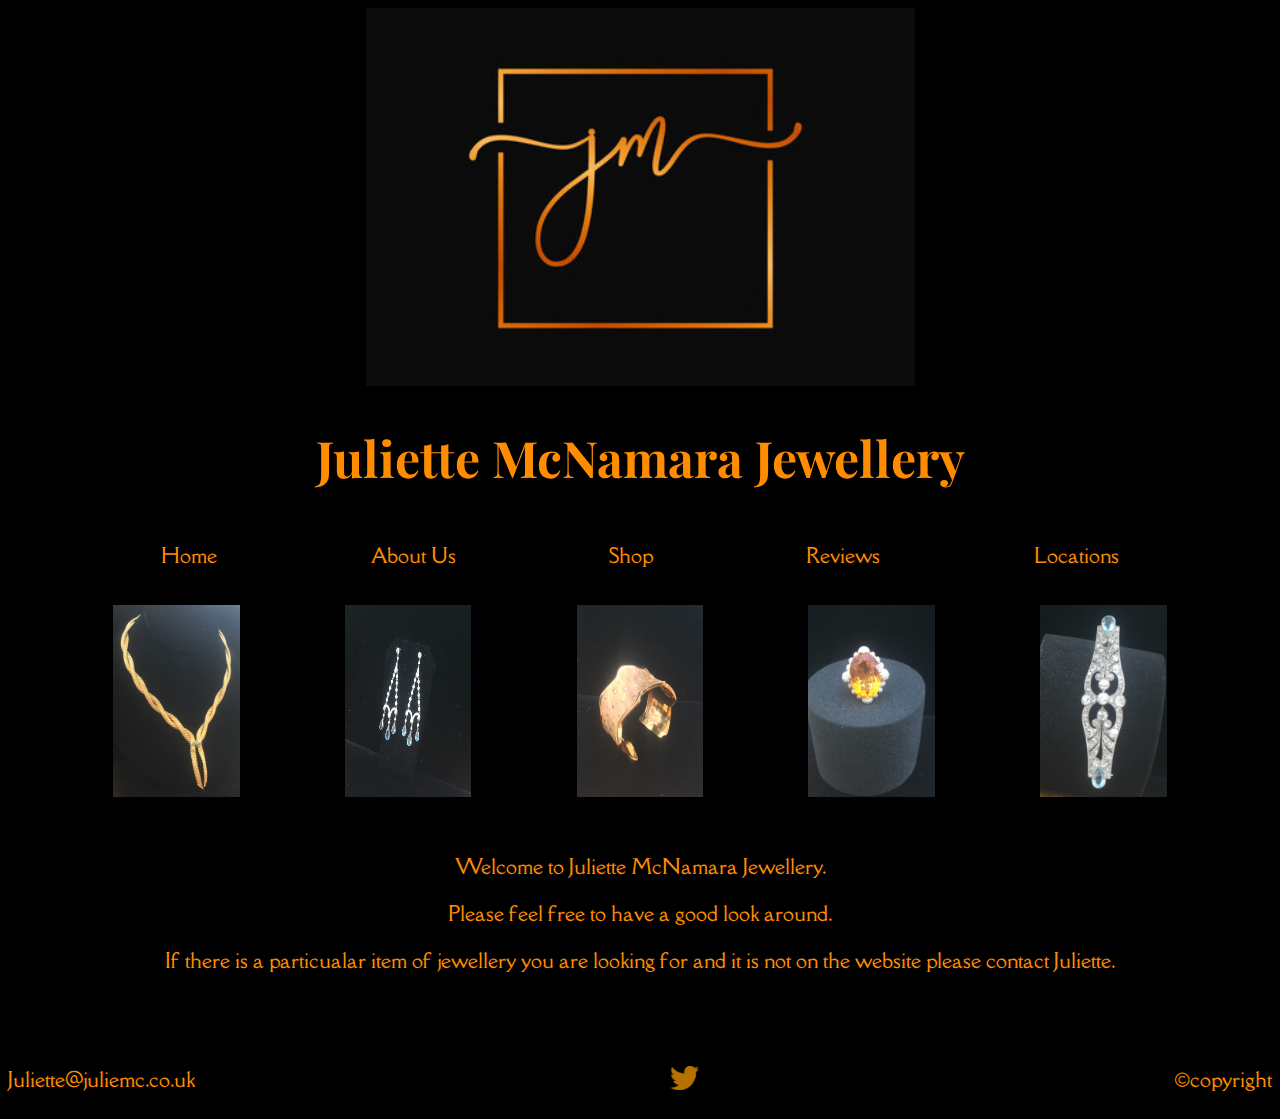
<file: index.html>
<!DOCTYPE html>
<html lang="en">
<head>
    <meta charset="UTF-8">
    <link rel="stylesheet" type="text/css" href="main.css">
    <title>Juliette McNamara Jewellery</title>
</head>
<body>
 <div class="top"> 
 <img src="jmlogo.png" alt="mainlogo">
 <br>   
 <h1 class="Large">Juliette McNamara Jewellery</h1>
</div>
 <br>
<div class="container box">

<div > <a href="index.html">Home</a></div>
<div > <a href="aboutus.html">About Us</a></div>
<div > <a href="shop.html">Shop</a></div>
<div> <a href="review.html">Reviews</a></div>
<div> <a href="locations.html">Locations</a></div>
</div>

<br>
<div class=imgcont>


    <img class="imgsize3" src="neck1.JPG" alt="1960's necklace, 18 carrot gold">
    <img class="imgsize3" src="earrings.JPG" alt="Platinum diamonds and aquamarine drop earrings, 1920's.">
    <img class="imgsize3" src="braclet.JPG" alt="18ct golden cuff bracelet with small inset diamonds. C1920">
    <img class="imgsize3" src="ring.JPG" alt="18ct gold ring. 33 ct amber gemstone and diamonds  C1960.">
    <img class="imgsize3" src="brooch.JPG" alt="Artdeco platinum brooch with sapphires and diamonds">
    </div>

<br>
<br>

<div>
        
    <div><p class="box">Welcome to Juliette McNamara Jewellery. </p></div>
    <div><p class="box">Please feel free to have a good look around.</p></div>
    <div><p class="box">If there is a particualar item of jewellery you are looking for and it is not on the website please contact Juliette.</p></div>

</div>

<br>
<br>
<br>
<br>

<div class="container box">

    <div><a href="mailto:juliette@juliemc.co.uk.com">Juliette@juliemc.co.uk</a></div>
    <div><a href="https://twitter.com/JulietteMcNama1" target="_blank"><img class="imgsize2"  src="goldtwit.png" alt="twitter"></a></div>
    <div><a href="copyright.html">©copyright</a></div>
</div>

    
</body>
</html>
</file>
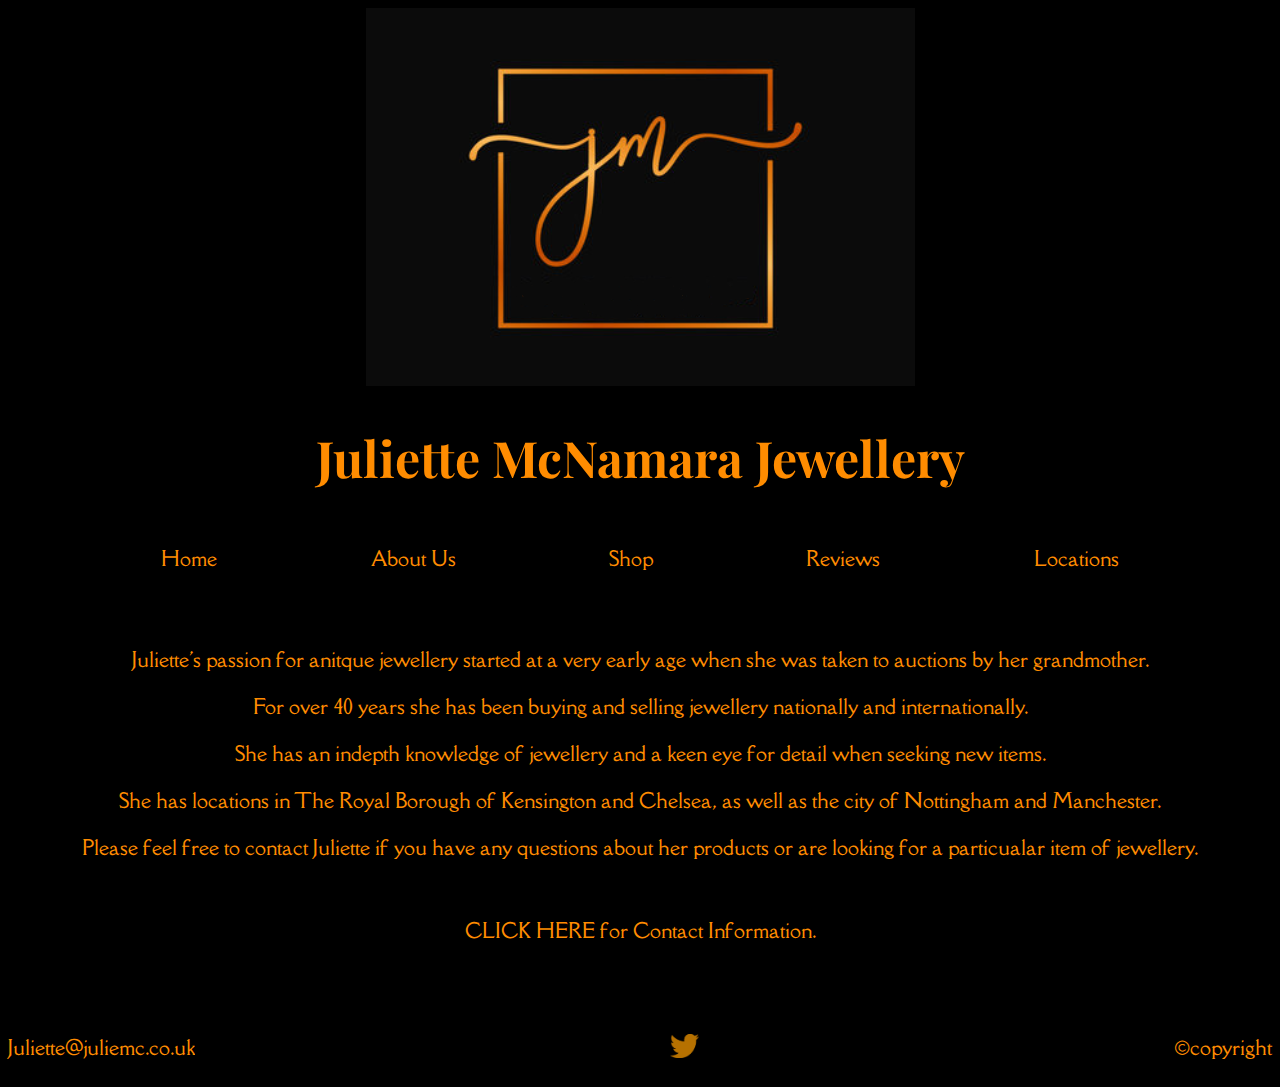
<file: aboutus.html>
<!DOCTYPE html>
<html lang="en">
<head>
    <meta charset="UTF-8">
    <link rel="stylesheet" type="text/css" href="main.css">
    <title>Juliette McNamara Jewellery</title>
</head>
<body>
    
    <div class="top">  
        <a href="index.html"><img src="jmlogo.png" alt="mainlogo"></a>
        <br>   
        <h1 class="Large">Juliette McNamara Jewellery</h1>
       <br>
       <div class="container box">

        <div > <a href="index.html">Home</a></div>
        <div > <a href="aboutus.html">About Us</a></div>
        <div > <a href="shop.html">Shop</a></div>
        <div> <a href="review.html">Reviews</a></div>
        <div> <a href="locations.html">Locations</a></div>
        
        </div>
       </div>
       <br>
       <br>
<div>


    <div><p class="box">Juliette's passion for anitque jewellery started at a very early age when she was taken to auctions by her grandmother. </p></div>

    <div><p class="box">For over 40 years she has been buying and selling jewellery nationally and internationally. </p></div>

    <div><p class="box">She has an indepth knowledge of jewellery and a keen eye for detail when seeking new items.  </p></div>

    <div><p class="box">She has locations in The Royal Borough of Kensington and Chelsea, as well as the city of Nottingham and Manchester.  </p></div>
    
    <div><p class="box">Please feel free to contact Juliette if you have any questions about her products or are looking for a particualar item of jewellery.</p></div>
<br>
<br>
    <div class="container box">

        <div > <a href="contactus.html">CLICK HERE for Contact Information.</a></div>
              
        </div>
       </div>



</div>
<br>
<br>
<br>
<br>
<div class="container box">

    <div><a href="mailto:juliette@juliemc.co.uk.com">Juliette@juliemc.co.uk</a></div>
    <div><a href="https://twitter.com/JulietteMcNama1" target="_blank"><img class="imgsize2"  src="goldtwit.png" alt="twitter"></a></div>
    <div> <a href="copyright.html">©copyright</a></div>



</body>
</html>
</file>
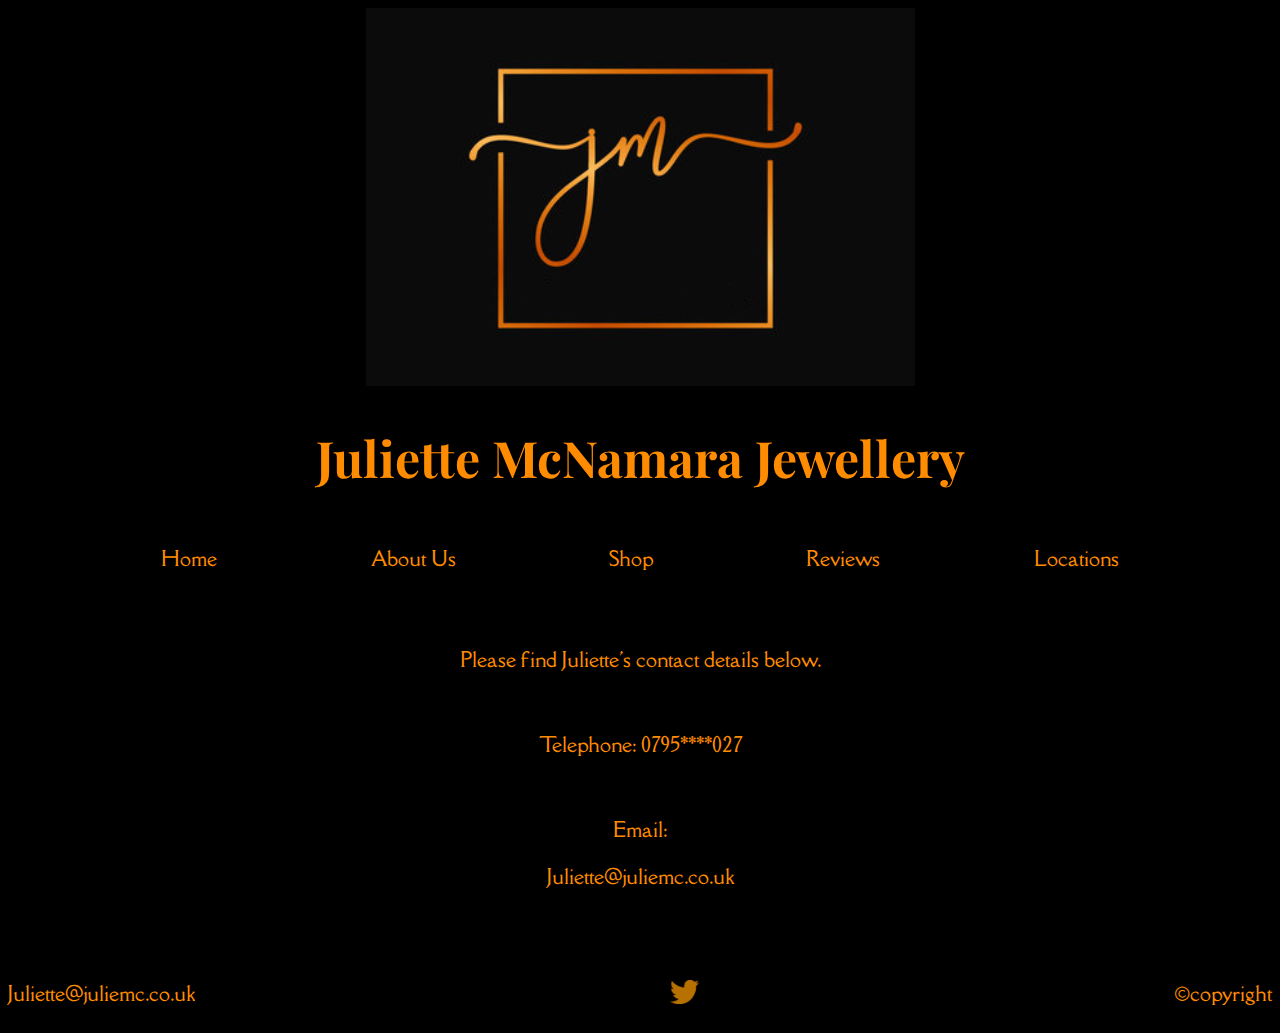
<file: contactus.html>
<!DOCTYPE html>
<html lang="en">
<head>
    <meta charset="UTF-8">
    <link rel="stylesheet" type="text/css" href="main.css">
    <title>Juliette McNamara Jewellery</title>

</head>

<body>
    
    <div class="top">  
        <a href="index.html"><img src="jmlogo.png" alt="mainlogo"></a>
        <br>   
        <h1 class="Large">Juliette McNamara Jewellery</h1>
       <br>
       <div class="container box">

        <div > <a href="index.html">Home</a></div>
        <div > <a href="aboutus.html">About Us</a></div>
        <div > <a href="shop.html">Shop</a></div>
        <div> <a href="review.html">Reviews</a></div>
        <div> <a href="locations.html">Locations</a></div>
        
        </div>
       </div>
<br>
<br>

       
    <div>
        <div><p class="box">Please find Juliette's contact details below.  </p></div>
        <br>
        <div><p class="box">Telephone: 0795****027  </p></div>
        <br>
        <div><p class="box">Email:  </p></div>
        <div class="container box">

            <div><a href="mailto:juliette@juliemc.co.uk.com">Juliette@juliemc.co.uk</a></div>
     
         </div>
      
         <br>
         <br>
         <br>
         <br>
         <div class="container box">
         
             <div><a href="mailto:juliette@juliemc.co.uk.com">Juliette@juliemc.co.uk</a></div>
             <div><a href="https://twitter.com/JulietteMcNama1" target="_blank"><img class="imgsize2"  src="goldtwit.png" alt="twitter"></a></div>
             <div> <a href="copyright.html">©copyright</a></div>



       </div>
</body>
</html>
</file>
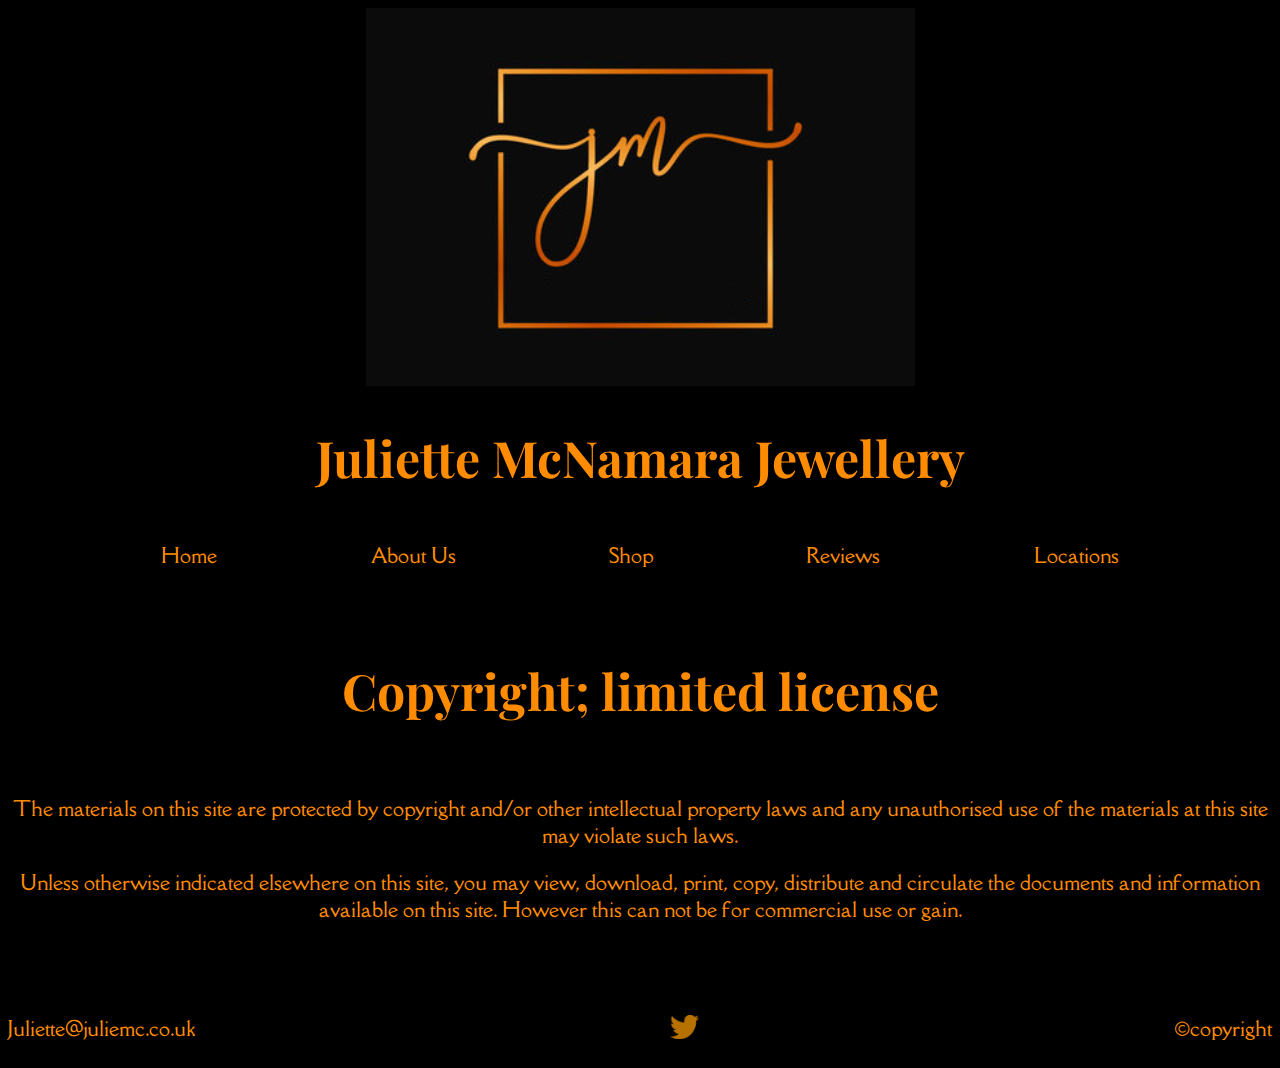
<file: copyright.html>
<!DOCTYPE html>
<html lang="en">
<head>
    <meta charset="UTF-8">
    <link rel="stylesheet" type="text/css" href="main.css">
    <title>Juliette McNamara Jewellery</title>
</head>
<body>
 <div class="top"> 
    <a href="index.html"><img src="jmlogo.png" alt="mainlogo"></a>
 <br>   
 <h1 class="Large">Juliette McNamara Jewellery</h1>
</div>
 <br>
<div class="container box">

<div > <a href="index.html">Home</a></div>
<div > <a href="aboutus.html">About Us</a></div>
<div > <a href="shop.html">Shop</a></div>
<div> <a href="review.html">Reviews</a></div>
<div> <a href="locations.html">Locations</a></div>
</div>
<br>
<br>
<h1 class="top Large">Copyright; limited license</h1>

<br>
       
    <p class="box"> The materials on this site are protected by copyright and/or other intellectual property laws and any unauthorised use of the materials at this site may violate such laws. </p>
    <p class="box"> Unless otherwise indicated elsewhere on this site, you may view, download, print, copy, distribute and circulate the documents and information available on this site. However this can not be for commercial use or gain.  </p> 
   </div>
   <br>
   <br>
   <br>
   <br>
   <div class="container box">
   
       <div><a href="mailto:juliette@juliemc.co.uk.com">Juliette@juliemc.co.uk</a></div>
       <div><a href="https://twitter.com/JulietteMcNama1" target="_blank"><img class="imgsize2"  src="goldtwit.png" alt="twitter"></a></div>
       <div> <a href="copyright.html">©copyright</a></div>
</file>
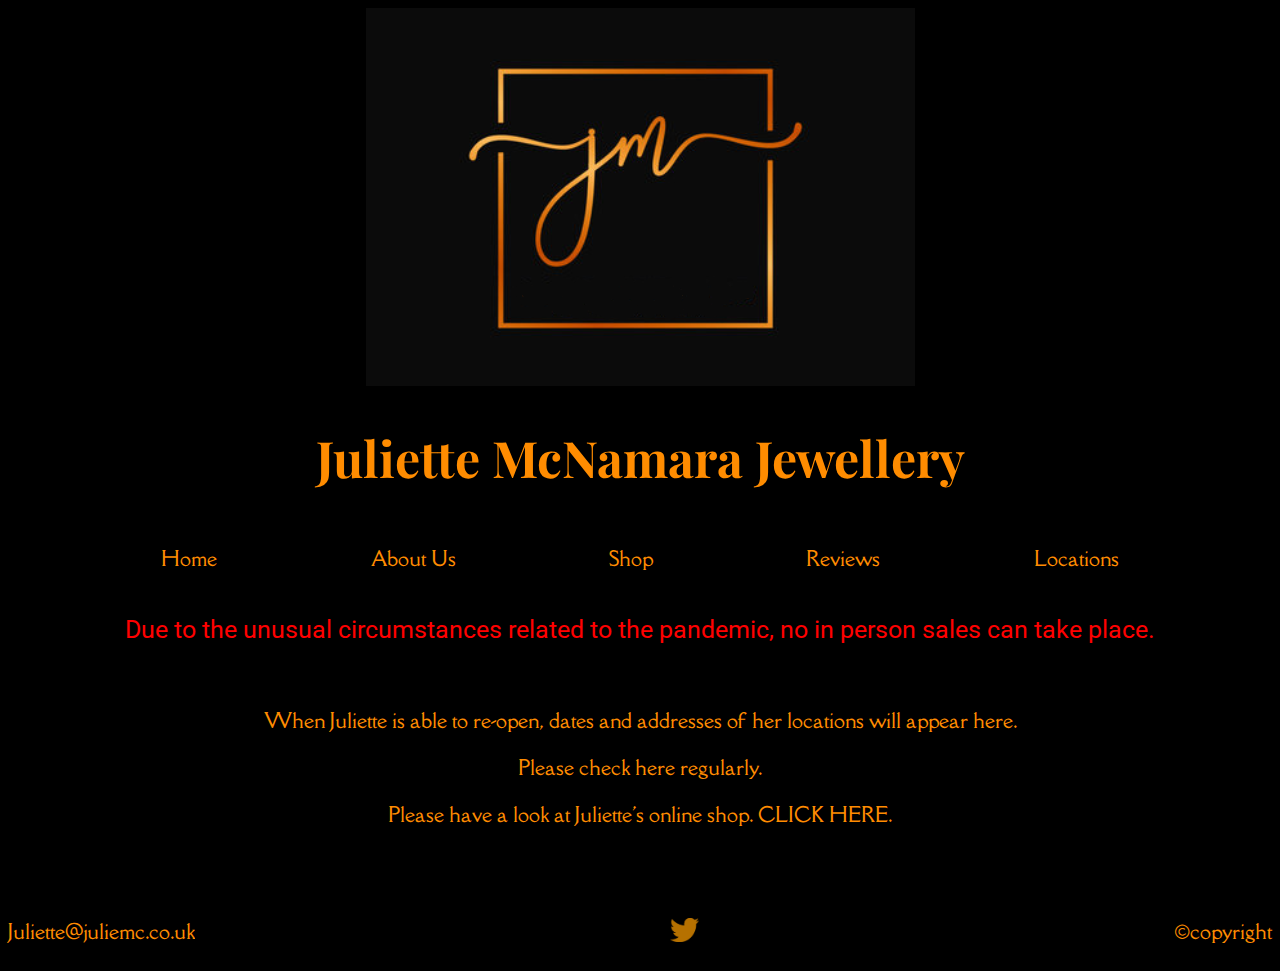
<file: directions.html>
<!DOCTYPE html>
<html lang="en">
<head>
    <meta charset="UTF-8">
    <link rel="stylesheet" type="text/css" href="main.css">
    <title>Juliette McNamara Jewellery</title>
</head>
<body>
    <div class="top">  
        <a href="index.html"><img src="jmlogo.png" alt="mainlogo"></a>
        <br>   
        <h1 class="Large">Juliette McNamara Jewellery</h1>
       <br>
       <div class="container box">

        <div > <a href="index.html">Home</a></div>
        <div > <a href="aboutus.html">About Us</a></div>
        <div > <a href="shop.html">Shop</a></div>
        <div> <a href="review.html">Reviews</a></div>
        <div> <a href="locations.html">Locations</a></div>
        
        </div>
       </div>
       <div><p class="box2"> Due to the unusual circumstances related to the pandemic, no in person sales can take place. </p></div>
       <br>
       <div><p class="box">When Juliette is able to re-open, dates and addresses of her locations will appear here. </p></div>
       <div><p class="box">Please check here regularly.</p></div>
       <div class="container box">
        <div><a href="products.html">Please have a look at Juliette's online shop. CLICK HERE.</a></div>
        </div>
        <br>
        <br>
        <br>
        <br>
        <div class="container box">
        
            <div><a href="mailto:juliette@juliemc.co.uk.com">Juliette@juliemc.co.uk</a></div>
            <div><a href="https://twitter.com/JulietteMcNama1" target="_blank"><img class="imgsize2"  src="goldtwit.png" alt="twitter"></a></div>
            <div> <a href="copyright.html">©copyright</a></div>
    
</body>
</html>
</file>
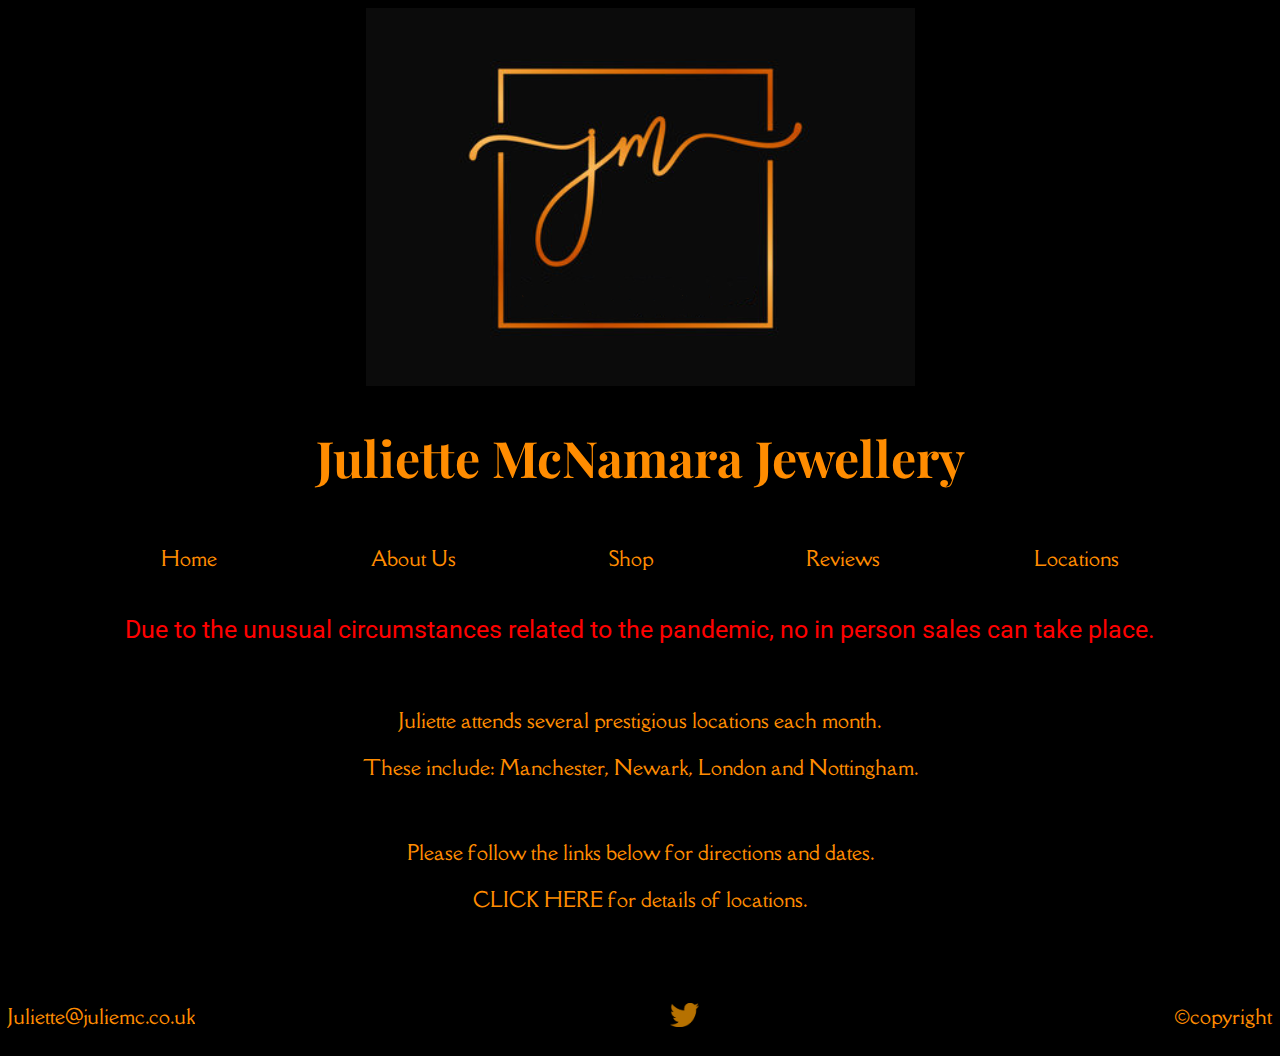
<file: locations.html>
<!DOCTYPE html>
<html lang="en">
<head>
    <meta charset="UTF-8">
    <link rel="stylesheet" type="text/css" href="main.css">
   <title>Juliette McNamara Jewellery</title>
</head>
<body>
    <div class="top">  
        <a href="index.html"><img src="jmlogo.png" alt="mainlogo"></a>
        <br>   
        <h1 class="Large">Juliette McNamara Jewellery</h1>
       <br>
       <div class="container box">

        <div > <a href="index.html">Home</a></div>
        <div > <a href="aboutus.html">About Us</a></div>
        <div > <a href="shop.html">Shop</a></div>
        <div> <a href="review.html">Reviews</a></div>
        <div> <a href="locations.html">Locations</a></div>
        
        </div>
       </div>
       <div><p class="box2"> Due to the unusual circumstances related to the pandemic, no in person sales can take place. </p></div>
<br>

       <div><p class="box">Juliette attends several prestigious locations each month.</p></div>
       <div><p class="box">These include: Manchester, Newark, London and Nottingham.  </p></div>
       <br>
       <div><p class="box"> Please follow the links below for directions and dates.  </p></div>


       <div class="container box">

        <div > <a href="directions.html">CLICK HERE for details of locations.</a></div>
              
        </div>
        <br>
        <br>
        <br>
        <br>
        <div class="container box">
        
            <div><a href="mailto:juliette@juliemc.co.uk.com">Juliette@juliemc.co.uk</a></div>
            <div><a href="https://twitter.com/JulietteMcNama1" target="_blank"><img class="imgsize2"  src="goldtwit.png" alt="twitter"></a></div>
            <div> <a href="copyright.html">©copyright</a></div>
</body>
</html>
</file>
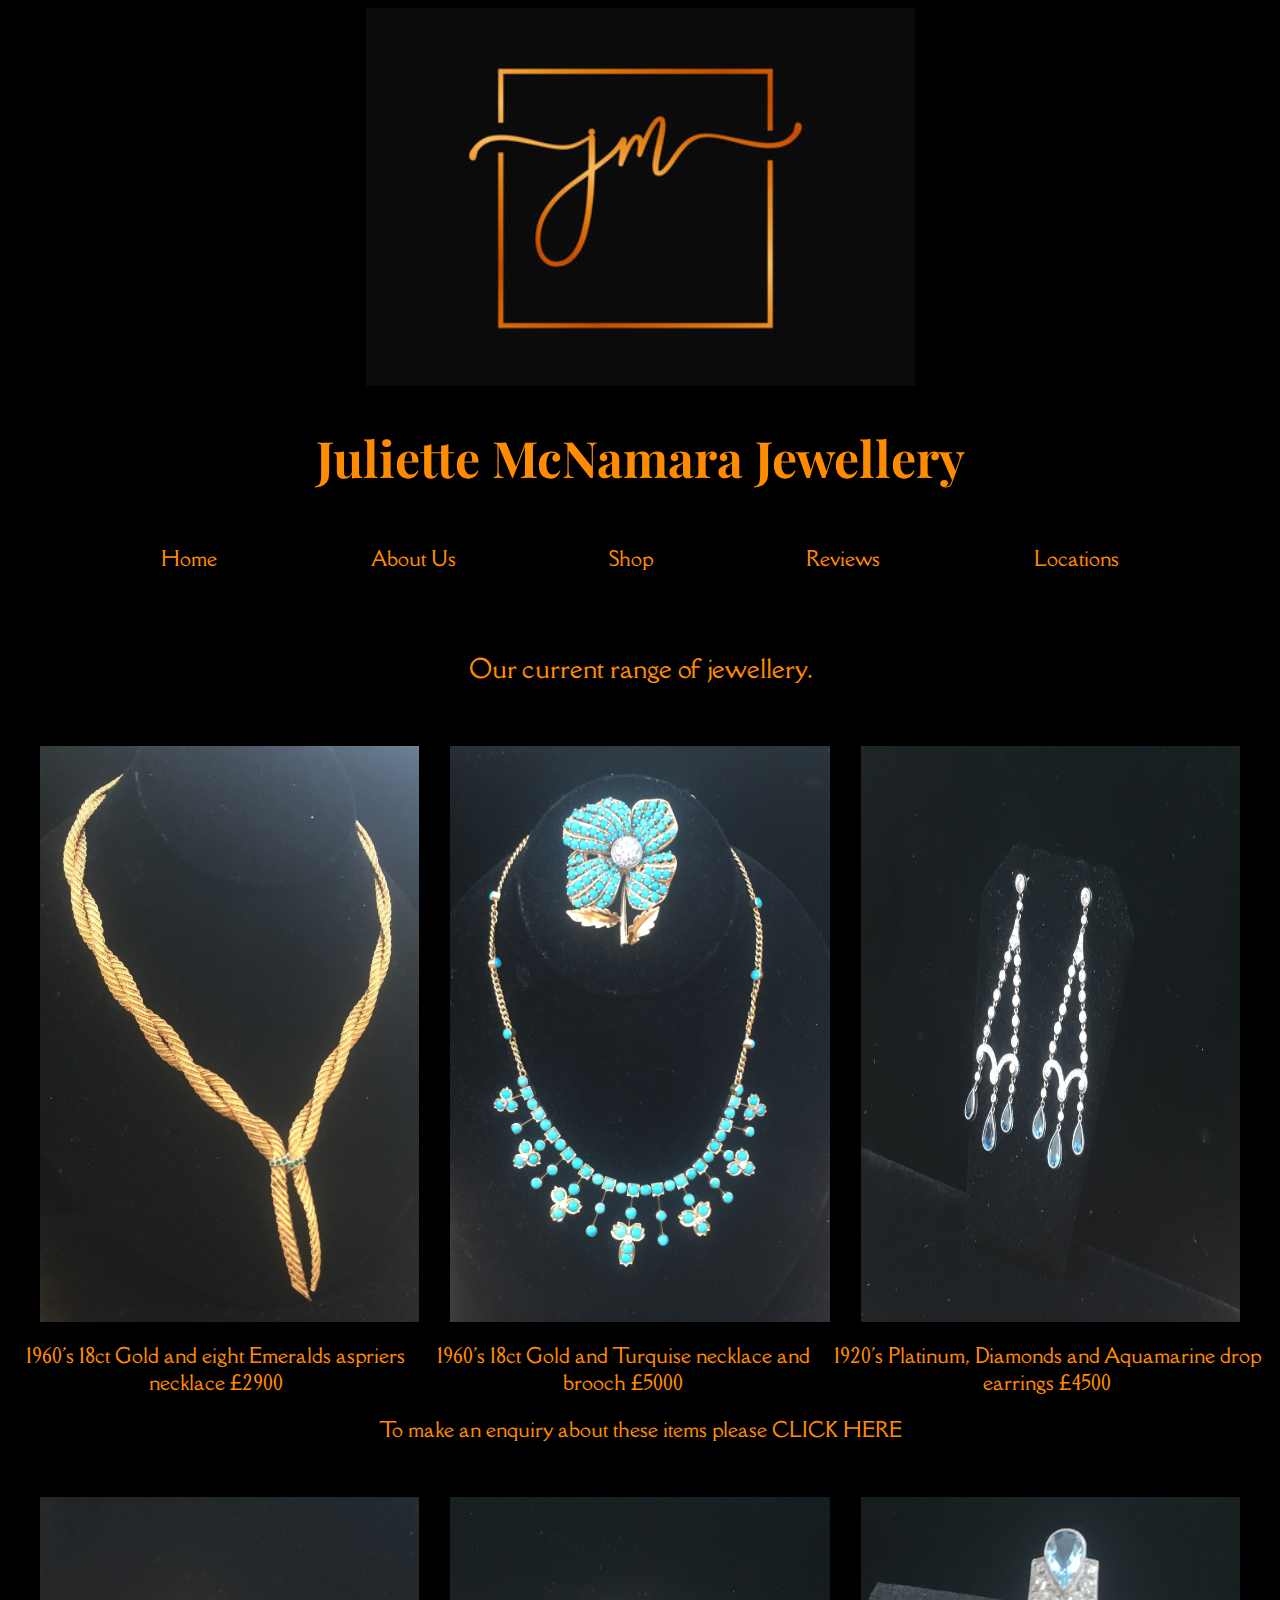
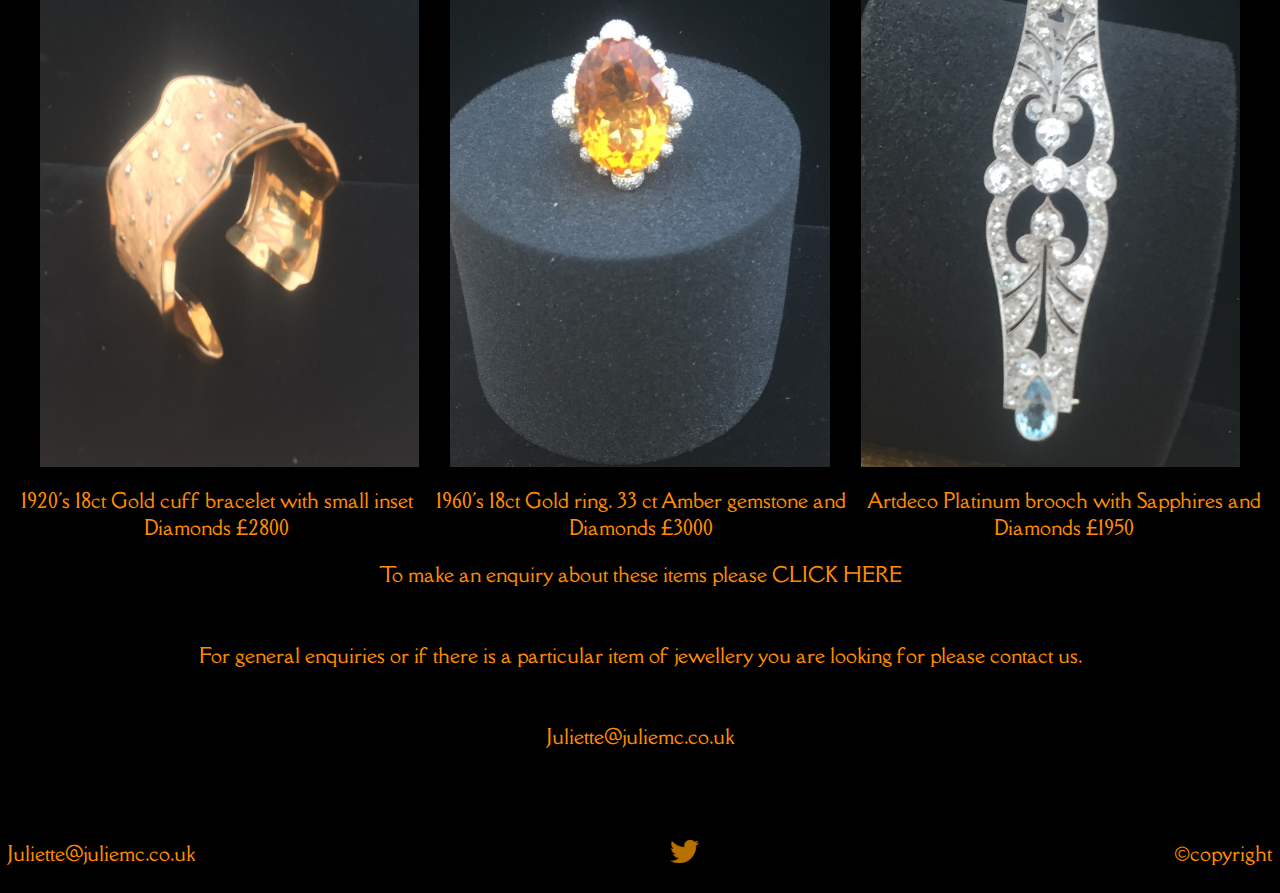
<file: products.html>
<!DOCTYPE html>
<html lang="en">
<head>
    <meta charset="UTF-8">
    <link rel="stylesheet" type="text/css" href="main.css">
    <title>Juliette McNamara Jewellery</title>
</head>
<body>
    <div class="top">  
        <a href="index.html"><img src="jmlogo.png" alt="mainlogo"></a>
       <h1 class="Large">Juliette McNamara Jewellery</h1>
       <br>
       <div class="container box">

         <div > <a href="index.html">Home</a></div>
         <div > <a href="aboutus.html">About Us</a></div>
         <div > <a href="shop.html">Shop</a></div>
         <div> <a href="review.html">Reviews</a></div>
         <div> <a href="locations.html">Locations</a></div>
         
         </div>
       </div>
       <br>
       <br>
       <P class="textcolor text font center">Our current range of jewellery.</P>
       <br>
       <br>

       <div class=imgcont>


       <img class="imgsize" src="neck1.JPG" alt="1960's necklace, 18 carrot gold">
       <img class="imgsize" src="neck2.JPG" alt="1960's necklace and brooch, 18 carrot gold ">
       <img class="imgsize" src="earrings.JPG" alt="Platinum diamonds and aquamarine drop earrings, 1920's.">
       
       </div>

       <div class="container">

       <p class="box"> 1960's 18ct Gold and eight Emeralds aspriers necklace £2900</p>
       <p class="box"> 1960's 18ct Gold and Turquise necklace and brooch £5000</p>
       <p class="box"> 1920's Platinum, Diamonds and Aquamarine drop earrings £4500 </p>

    </div>

       <div class="container box">

       <div><a href="contactus.html">To make an enquiry about these items please CLICK HERE</a></div>

    </div>

       <br>
       <br>
       <div class=imgcont>

       <img class="imgsize" src="braclet.JPG" alt="18ct golden cuff bracelet with small inset diamonds. C1920">
       <img class="imgsize" src="ring.JPG" alt="18ct gold ring. 33 ct amber gemstone and diamonds  C1960.">
       <img class="imgsize" src="brooch.JPG" alt="Artdeco platinum brooch with sapphires and diamonds">
      
      </div>

      <div class="container">
       
       <p class="box"> 1920's 18ct Gold cuff bracelet with small inset Diamonds  £2800 </p>
       <p class="box"> 1960's 18ct Gold ring. 33 ct Amber gemstone and Diamonds   £3000 </p> 
       <p class="box"> Artdeco Platinum brooch with Sapphires and Diamonds £1950 </p> 
      </div>

      <div class="container box">

         <div><a href="contactus.html">To make an enquiry about these items please CLICK HERE</a></div>
  
      </div>
       <br>
       <br>
       <div class="container box">

         <div><a href="contactus.html">For general enquiries or if there is a particular item of jewellery you are looking for please contact us.</a></div>
  
      </div>
      <br>
       <br>
      <div class="container box">

         <div><a href="mailto:juliette@juliemc.co.uk.com">Juliette@juliemc.co.uk</a></div>
  
      </div>
      
      <br>
      <br>
      <br>
      <br>
      <div class="container box">
      
          <div><a href="mailto:juliette@juliemc.co.uk.com">Juliette@juliemc.co.uk</a></div>
          <div><a href="https://twitter.com/JulietteMcNama1" target="_blank"><img class="imgsize2"  src="goldtwit.png" alt="twitter"></a></div>
          <div> <a href="copyright.html">©copyright</a></div>   

    
</body>
</html>
</file>
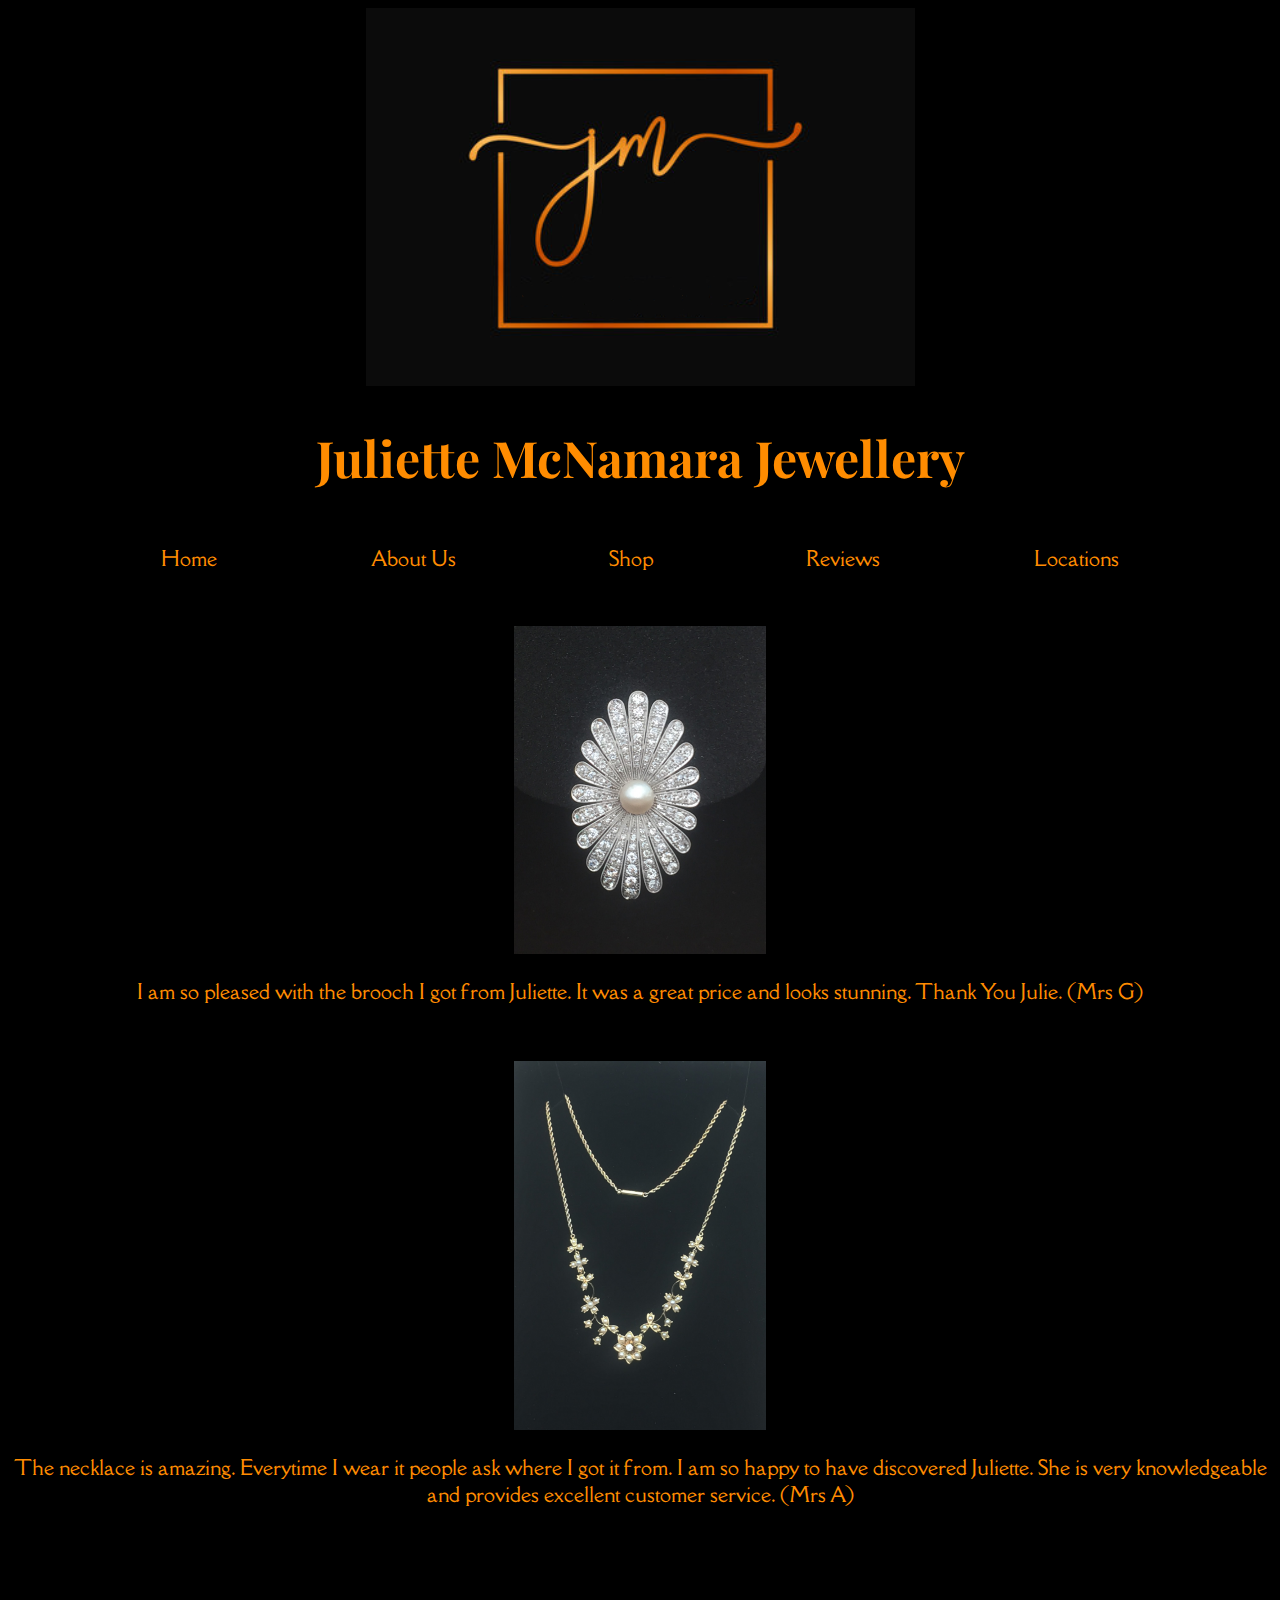
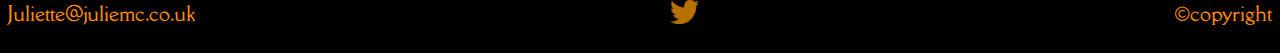
<file: review.html>
<!DOCTYPE html>
<html lang="en">
<head>
    <meta charset="UTF-8">
    <link rel="stylesheet" type="text/css" href="main.css">
    <title>Juliette McNamara Jewellery</title>
</head>
<body>
    <div class="top">  
        <a href="index.html"><img src="jmlogo.png" alt="mainlogo"></a>
        <br>   
        <h1 class="Large">Juliette McNamara Jewellery</h1>
        <br>
        <div class="container box">

            <div > <a href="index.html">Home</a></div>
            <div > <a href="aboutus.html">About Us</a></div>
            <div > <a href="shop.html">Shop</a></div>
            <div> <a href="review.html">Reviews</a></div>
            <div> <a href="locations.html">Locations</a></div>
            
            </div>
       </div>
<br>
<br>

    

    <div class="container center">
    <div><img class="imgsize4" src="revbrooch.JPG" alt=" brooch with pearl and diamonds"></div>

 </div>
 <div><p class="box"> I am so pleased with the brooch I got from Juliette. It was a great price and looks stunning. Thank You Julie. (Mrs G)</p></div>
 <br>
 <br>


 <div class="container center">
 <div><img class="imgsize4" src="revneck.JPG" alt=" necklace"></div>

</div>
<div><p class="box">The necklace is amazing. Everytime I wear it people ask where I got it from. I am so happy to have discovered Juliette. She is very knowledgeable and provides excellent customer service. (Mrs A)</p></div>

<br>
<br>
<br>
<br>
<div class="container box">

    <div><a href="mailto:juliette@juliemc.co.uk.com">Juliette@juliemc.co.uk</a></div>
    <div><a href="https://twitter.com/JulietteMcNama1" target="_blank"><img class="imgsize2"  src="goldtwit.png" alt="twitter"></a></div>
    <div> <a href="copyright.html">©copyright</a></div>

</body>
</html>
</file>
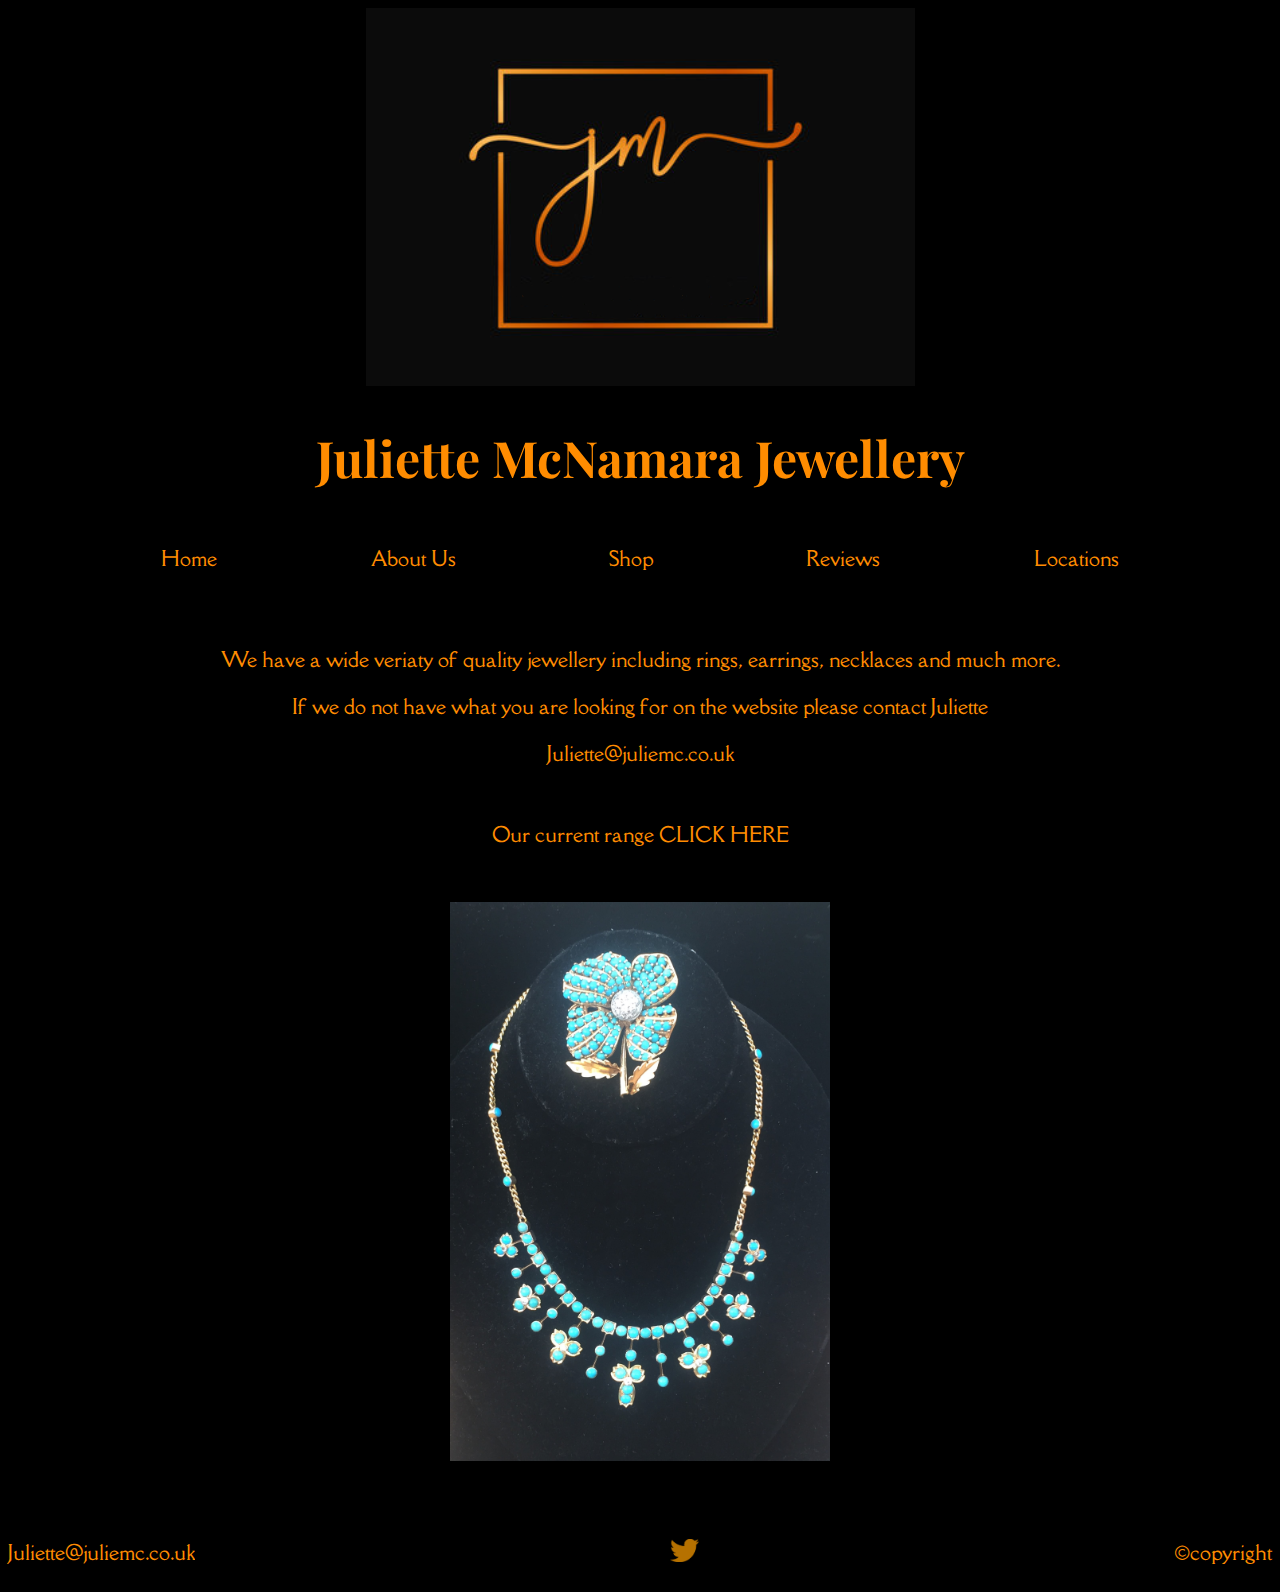
<file: shop.html>
<!DOCTYPE html>
<html lang="en">
<head>
    <meta charset="UTF-8">
    <link rel="stylesheet" type="text/css" href="main.css">
    <title>Juliette McNamara Jewellery</title>
</head>
<body>

        <div class="top">  
            <a href="index.html"><img src="jmlogo.png" alt="mainlogo"></a>
            <br>   
            <h1 class="Large">Juliette McNamara Jewellery</h1>
           <br>
        <div class="container box">

            <div > <a href="index.html">Home</a></div>
            <div > <a href="aboutus.html">About Us</a></div>
            <div > <a href="shop.html">Shop</a></div>
            <div> <a href="review.html">Reviews</a></div>
            <div> <a href="locations.html">Locations</a></div>
            
            </div>
           </div>
<br>
<br>

           <div>
        
            <div><p class="box">We have a wide veriaty of quality jewellery including rings, earrings, necklaces and much more. </p></div>

            <div><p class="box">If we do not have what you are looking for on the website please contact Juliette</p></div>

        </div>
        <div class="container box">
            <div><a href="mailto:juliette@juliemc.co.uk.com">Juliette@juliemc.co.uk</a></div>
            </div>
            <br>
            <br>

            <div class="container box">
                <div><a href="products.html">Our current range CLICK HERE</a></div>
                </div>
             
             </div>
             <br>
             <br>
            <div class="container box">
       <div><a href="products.html"><img class="imgsize" src="neck2.JPG" alt="necklace"></a></div>
       </div>
    
    </div>
    <br>
    <br>
    <br>
    <br>
    <div class="container box">
    
        <div><a href="mailto:juliette@juliemc.co.uk.com">Juliette@juliemc.co.uk</a></div>
        <div><a href="https://twitter.com/JulietteMcNama1" target="_blank"><img class="imgsize2"  src="goldtwit.png" alt="twitter"></a></div>
        <div> <a href="copyright.html">©copyright</a></div>
</body>
</html>
</file>
<file: main.css>
@import url('https://fonts.googleapis.com/css2?family=Playfair+Display:wght@500&display=swap');

@import url('https://fonts.googleapis.com/css2?family=Della+Respira&display=swap');

@import url('https://fonts.googleapis.com/css2?family=Roboto&display=swap');

*{background-color:black;}

.top {
color:darkorange;
background-color: black;
text-align: center; 
font-family: 'Playfair Display', serif;
}
.Large{font-size: 50px;}
.imgsize{width: 30%;}
.imgsize2{width: 3%;}
.imgsize3{width: 10%;}
.imgsize4{width: 20%;}
.center{text-align: center;}
.textcolor{color:darkorange;}
.text{font-size: 25px}
.text2{font-size: 15px}
.font{font-family:'Della Respira', serif;}
.centerimg{justify-self: center;}
.justeven{justify-content: space-evenly;}

.container {
    display: flex;
    min-height: 5vh;
    flex-direction: row;
    justify-content: center;

}

.container a{
    text-decoration: none;
}

.container a:link {
    color: darkorange;
  }

.container a:hover {
    color: darkorange;
    background-color: gray;
  }

.container a:visited{
color: darkorange;

}

.imgcont {
    display: flex;
    min-height: 20vh;
    flex-direction: row;
    justify-content: space-evenly;}

    .box {
    color: darkorange;
    font-size: 20px;
    font-family: 'Della Respira', serif;
    text-align: center;
    justify-content: space-evenly;}

    .box2 {
        color: red;
        font-size: 25px;
        font-family: 'Roboto', sans-serif;
        text-align: center;
        justify-content: space-evenly;}
</file>
